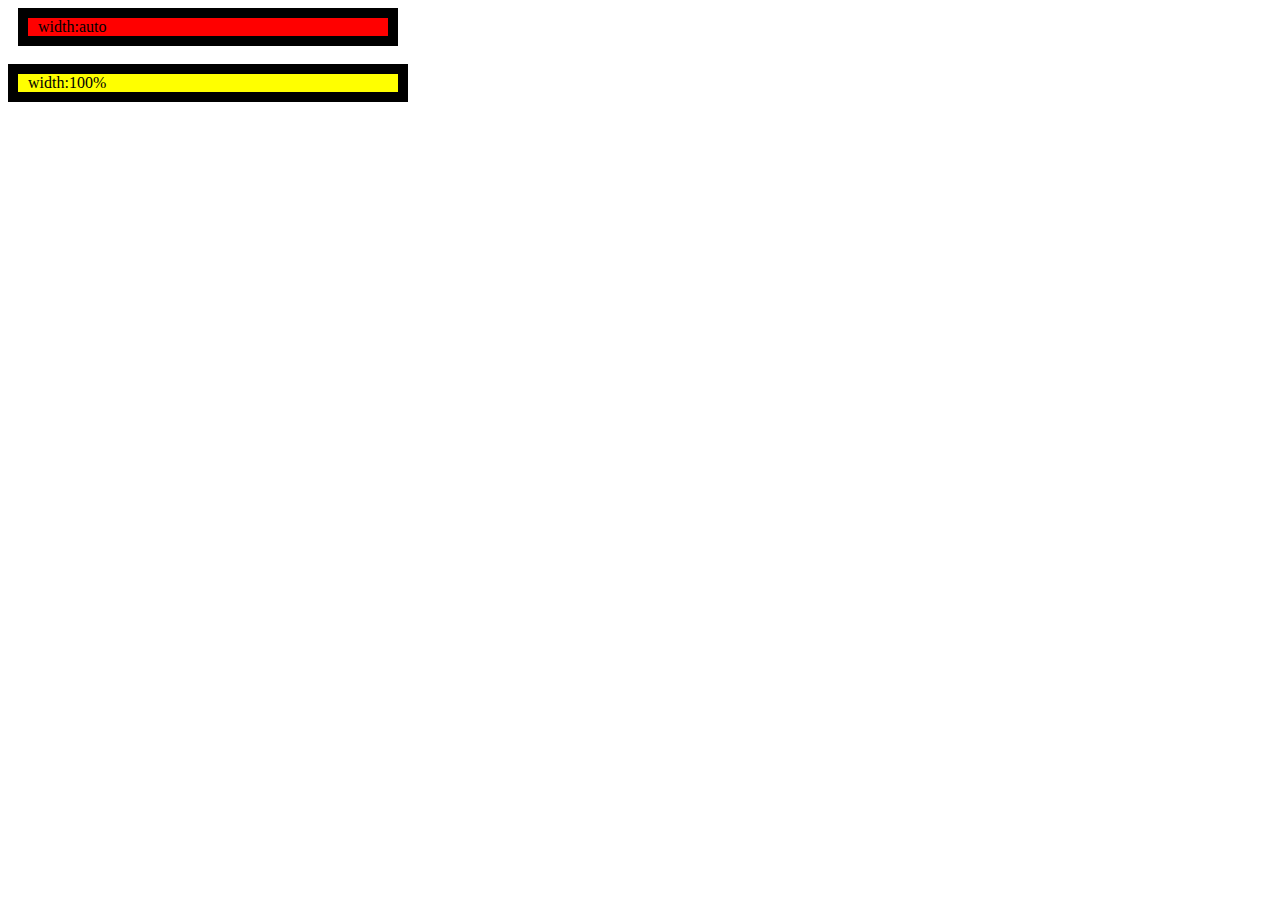
<file: box-model.html>
<!DOCTYPE html>
<html lang="ko">
<head>
  <meta charset="UTF-8" />
  <meta http-equiv="X-UA-Compatible" content="IE=edge" />
  <meta name="viewport" content="width=device-width, initial-scale=1.0" />
  <title>Document</title>
  <link rel="stylesheet" href="./styles/box-model.css"
</head>
<body>  
<div class="box1">
  <div class="test1">width:auto</div>
</div>
<br>
<div class="box2">
<div class="test2">width:100%</div>
</div>
</body>
</html>
</file>
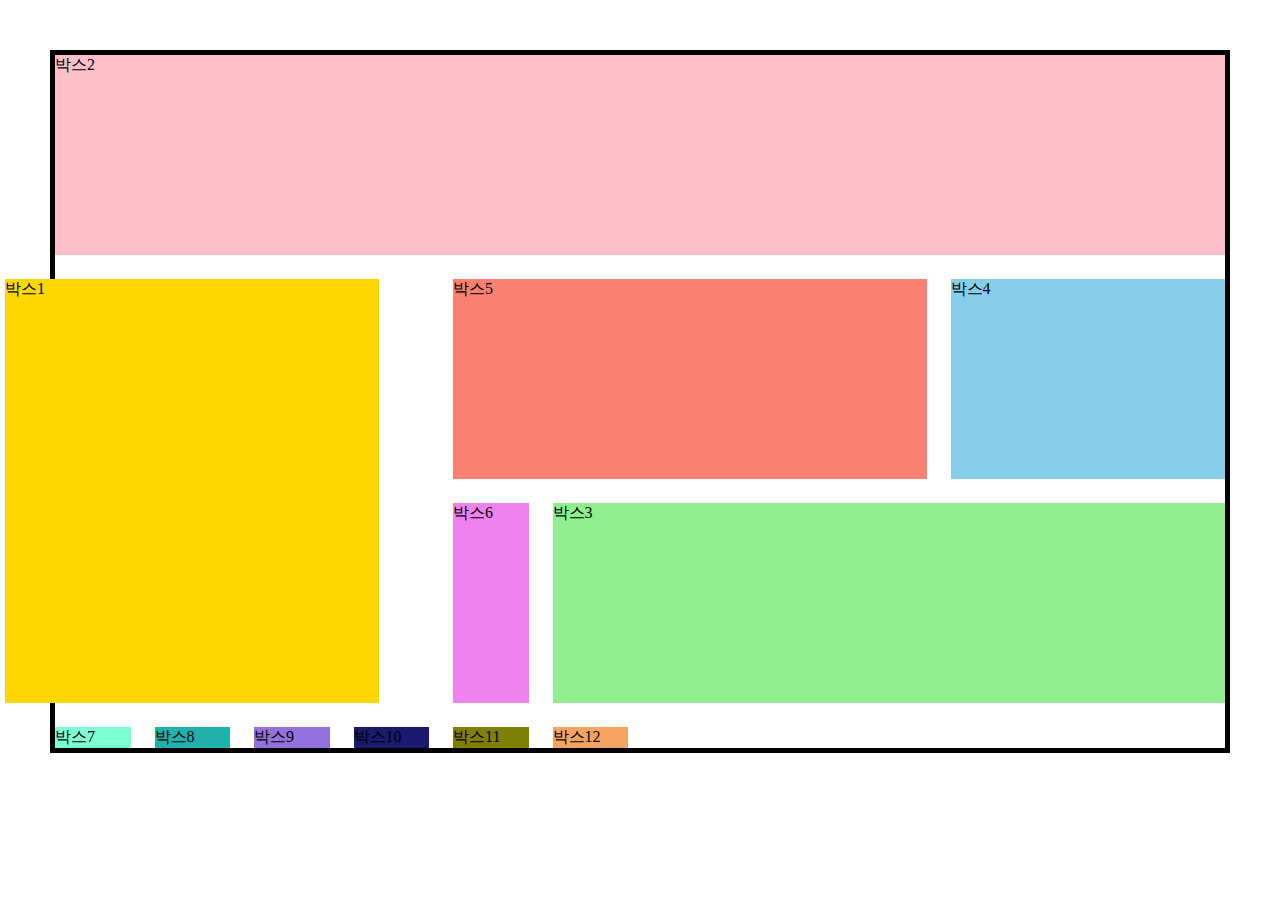
<file: grid-layout.html>
<!DOCTYPE html>
<html lang="ko">
<head>
  <meta charset="UTF-8" />
  <meta http-equiv="X-UA-Compatible" content="IE=edge" />
  <meta name="viewport" content="width=device-width, initial-scale=1.0" />
  <title>Grid를 활용한 반응형 레이아웃</title>
  <link rel="stylesheet" href="./styles/grid-layout.css"/>
</head>
<body>
  <div class="container">
    <div class="group1">박스1</div>
    <div class="group2">박스2</div>
    <div class="group3">박스3</div>
    <div class="group4">박스4</div>
    <div class="group5">박스5</div>
    <div class="group6">박스6</div>
    <div class="group7">박스7</div>
    <div class="group8">박스8</div>
    <div class="group9">박스9</div>
    <div class="group10">박스10</div>
    <div class="group11">박스11</div>
    <div class="group12">박스12</div>
  </div>
</body>
</html>
</file>
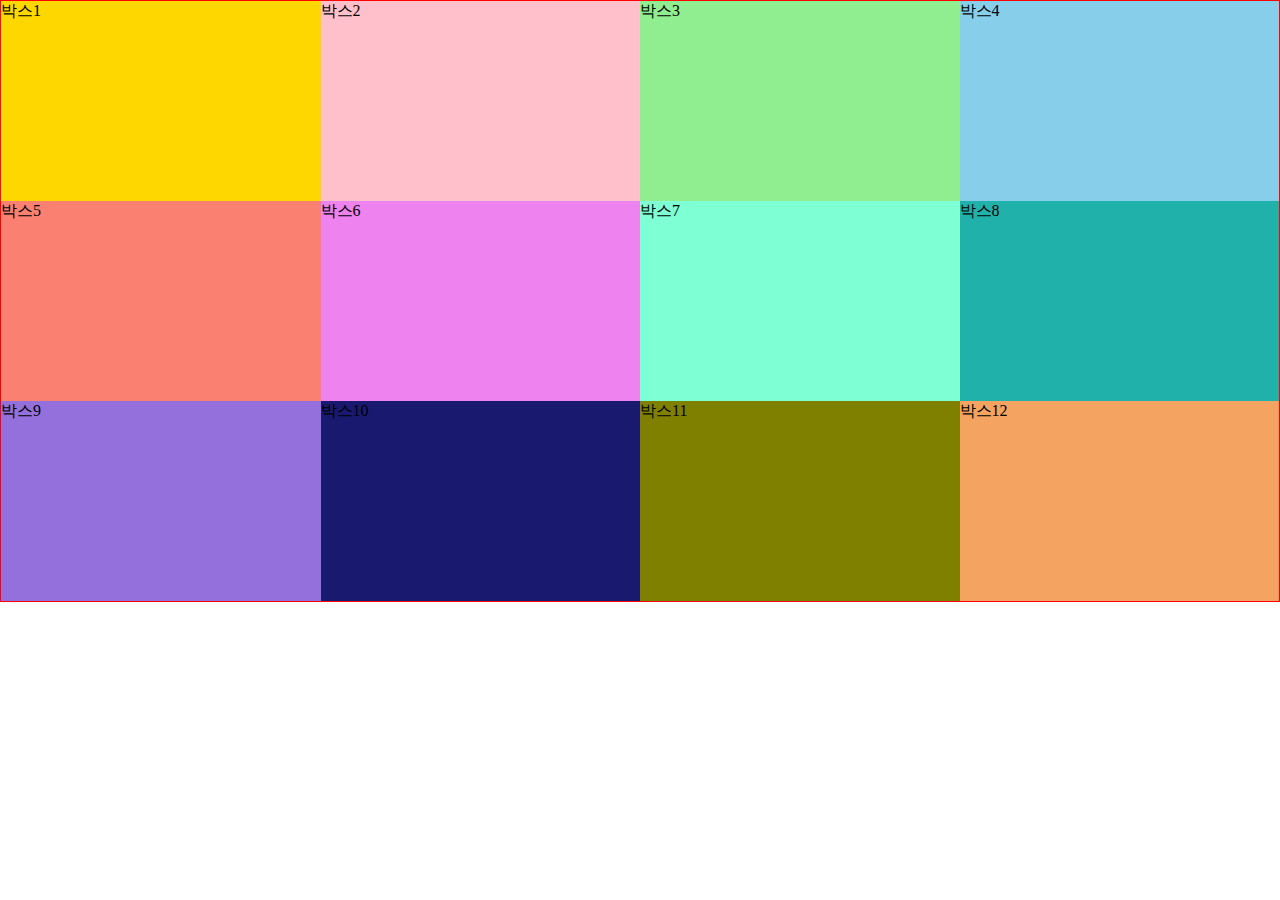
<file: rwd-layout.html>
<!DOCTYPE html>
<html lang="ko-KR">
<head>
  <meta charset="UTF-8" />
  <meta http-equiv="X-UA-Compatible" content="IE=edge" />
  <meta name="viewport" content="width=device-width, initial-scale=1.0" />
  <title>반응형 레이아웃</title>
  <link rel="stylesheet" href="./styles/rwd-layout.css" />
</head>
<body>
  <div class="container">
    <div class="group1">
      <div class="box">박스1</div>
    </div>
    <div class="group2">
      <div class="box">박스2</div>
    </div>
    <div class="group3">
      <div class="box">박스3</div>
    </div>
    <div class="group4">
      <div class="box">박스4</div>
    </div>
    <div class="group5">
      <div class="box">박스5</div>
    </div>
    <div class="group6">
      <div class="box">박스6</div>
    </div>
    <div class="group7">
      <div class="box">박스7</div>
    </div>
    <div class="group8">
      <div class="box">박스8</div>
    </div>
    <div class="group9">
      <div class="box">박스9</div>
    </div>
    <div class="group10">
      <div class="box">박스10</div>
    </div>
    <div class="group11">
      <div class="box">박스11</div>
    </div>
    <div class="group12">
      <div class="box">박스12</div>
    </div>
  </div>
</body>
</html>
</file>
<file: styles/box-model.css>
*{
  box-sizing: border-box;
}

.box1 {
  width: 400px;
}

.test1 {
  background-color: red;
  width: auto;  
  border: 10px solid black;
  padding : 0 10px;
  margin: 0 10px;
}

.box2 {
  width: 400px;
}

.test2 {
  background-color: yellow;
  width: 100%;
  border: 10px solid black;
  padding : 0 10px;
}
</file>
<file: styles/grid-layout.css>
* {
  box-sizing: border-box;
}

body {
  margin: 0;
}

.group1 {
  background: gold;
}
.group2 {
  background: pink;
}
.group3 {
  background: lightgreen;
}
.group4 {
  background: skyblue;
}
.group5 {
  background: salmon;
}
.group6 {
  background: violet;
}
.group7 {
  background: aquamarine;
}
.group8 {
  background: lightseagreen;
}
.group9 {
  background: MediumPurple;
}
.group10 {
  background: MidnightBlue;
}
.group11 {
  background: Olive;
}
.group12 {
  background: SandyBrown;
}

/* 공통 레이아웃 */
.container {
  border: 5px solid black;
  margin: 50px;
  display: grid;
  gap: 24px;
  grid-template-rows: repeat(3, 200px);
}

.group1 {
  grid-area: box1;
}
.group2 {
  grid-area: box2;
}
.group3 {
  grid-area: box3;
}
.group4 {
  grid-area: box4;
}
.group5 {
  grid-area: box5;
}

/* 모바일 레이아웃 */
@media (max-width: 768px) {
  .container {
    grid-template-columns: repeat(2, 1fr);
    grid-template-areas:
      "box1 box2"
      "box1 box3"
      "box4 box5";
  }
}

/* 데스크탑 레이아웃 */
@media (min-width: 769px) {
  .container {
    grid-template-columns: repeat(12, 1fr);
    grid-template-areas:
      "box2 box2 box2 box2 box2 box2 box2 box2 box2 box2 box2 box2"
      "box1 box1 box1 box1 box5 box5 box5 box5 box5 box4 box4 box4"
      "box1 box1 box1 box1 . box3 box3 box3 box3 box3 box3 box3";
  }
  .group1 {
    position: relative;
    left: -50px;
  }
}
</file>
<file: styles/rwd-layout.css>
body {
  margin: 0;
}
.container {
  background: silver;
  border: 1px solid red;
  display: flex;
  flex-flow: row wrap;
}

.group1 {
  background: gold;
}
.group2 {
  background: pink;
}
.group3 {
  background: lightgreen;
}
.group4 {
  background: skyblue;
}
.group5 {
  background: salmon;
}
.group6 {
  background: violet;
}
.group7 {
  background: aquamarine;
}
.group8 {
  background: lightseagreen;
}
.group9 {
  background: MediumPurple;
}
.group10 {
  background: MidnightBlue;
}
.group11 {
  background: Olive;
}
.group12 {
  background: SandyBrown;
}

/* 모든 디바이스 */
div[class*="group"] {
  width: 100%;
  height: 50px;
}

/* 768px 이상일 때 */
@media (min-width: 768px) {
  div[class*="group"] {
    width: 50%;
    height: 100px;
  }
}

/* 1280px 이상일 때 */
@media (min-width: 1280px) {
  div[class*="group"] {
    width: 25%;
    height: 200px;
  }
}
</file>
